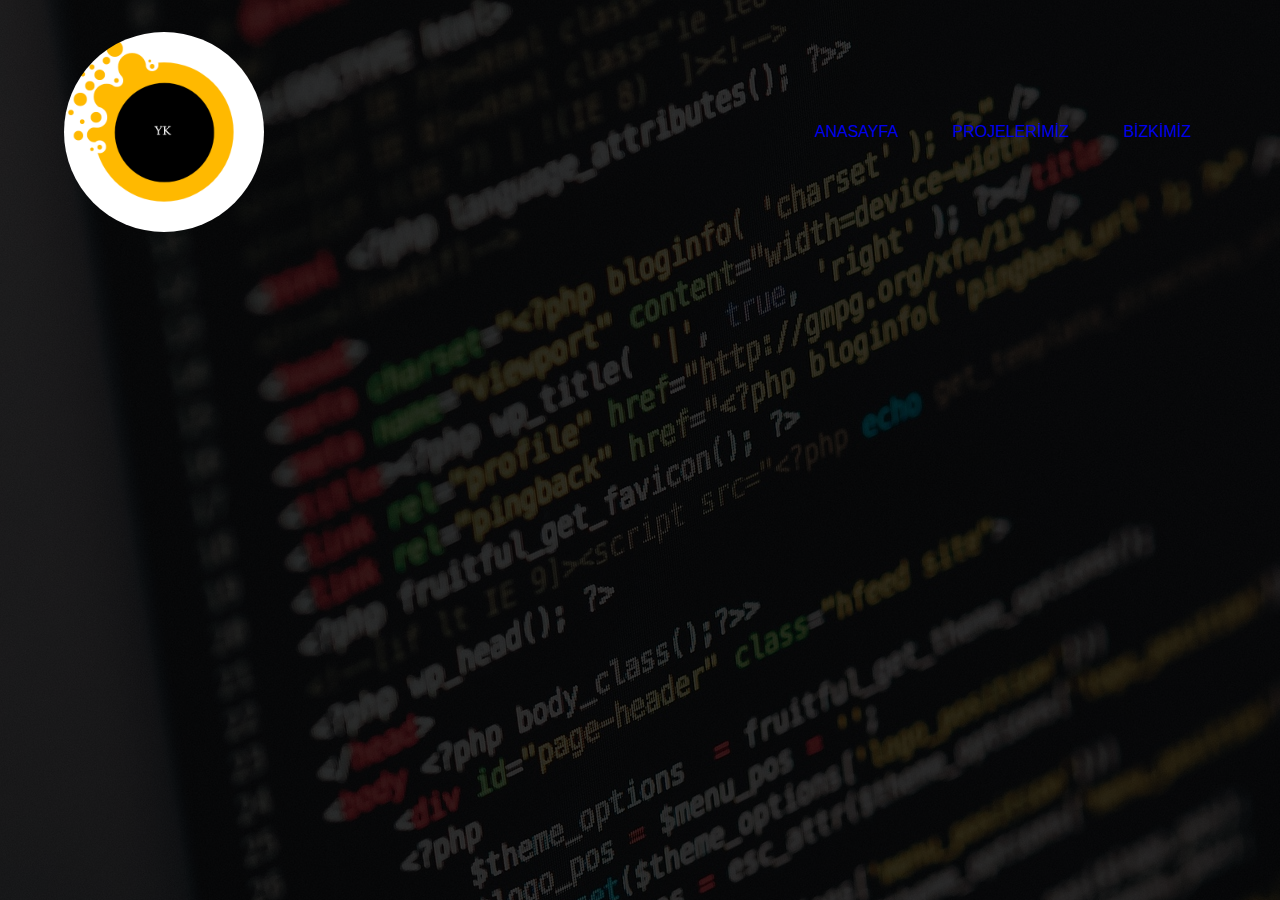
<file: index.html>
<!DOCTYPE html>
<html lang="en">
<head>
	<meta charser="UTF-8">
	<meta name="viewport" content="width=device-width,initial-scale=1.0"
	>
<link rel="stylesheet" href="style.css">
</head>
<body>
<div class="banner">
	<div class="navber">
		<img src="1.png" alt="" class="logo" width="200" height="200">
		<ul>
			<li><a href="#">ANASAYFA</a></li>
            <li><a href="hesaplar.html">PROJELERİMİZ</a></li>
			
			<li><a href="bizkimiz.html">BİZKİMİZ</a></li>
         
		</ul>
	</div>
</file>
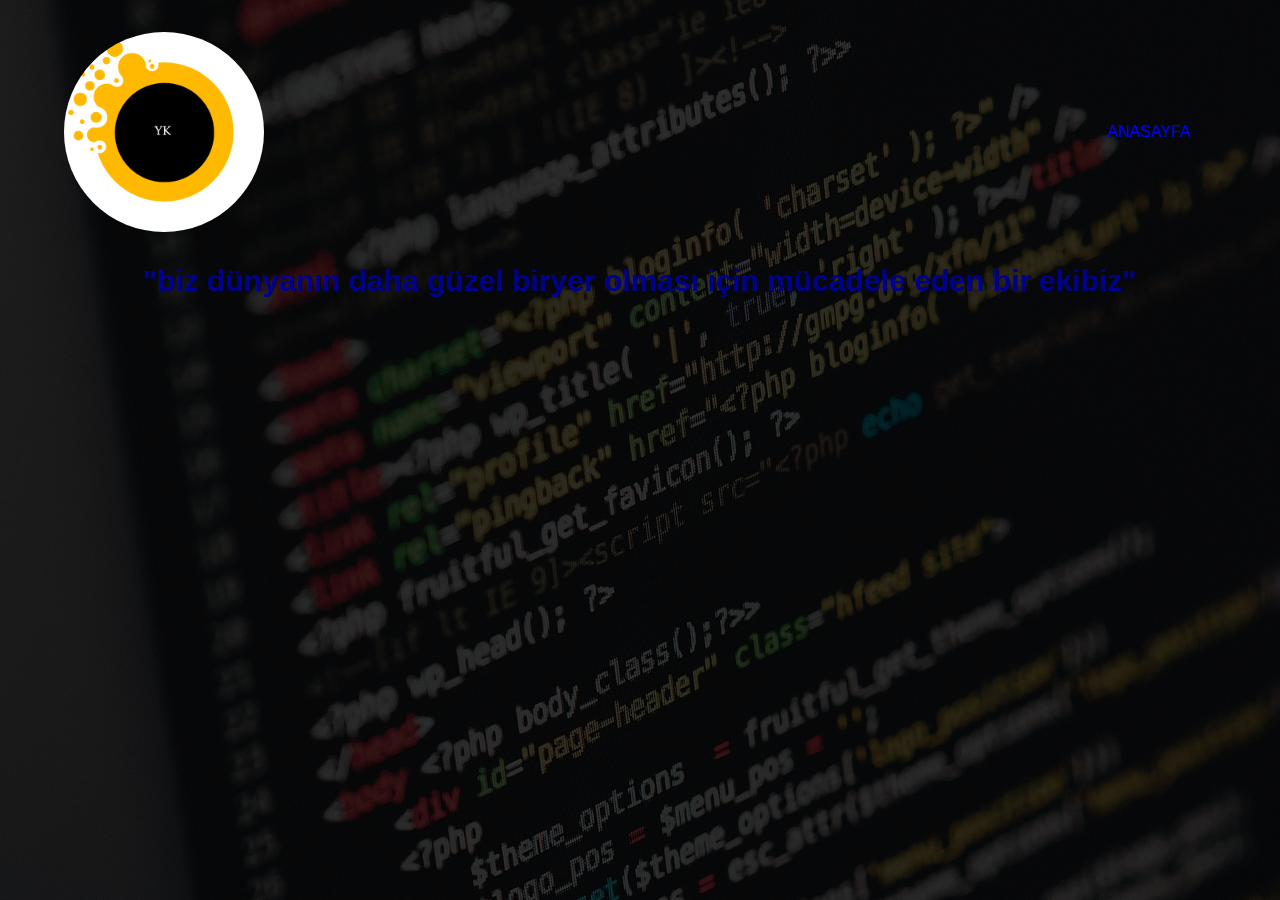
<file: bizkimiz.html>
<!DOCTYPE html>
<html lang="en">
<head>
	<meta charser="UTF-8">
	<meta name="viewport" content="width=device-width,initial-scale=1.0"
	>
<link rel="stylesheet" href="bizkimiz.css">
</head>
<body>
<div class="banner">
	<div class="navber">
		<img src="1.png" alt="" class="logo" width="200" height="200">
		<ul>
			<li><a href="index.html">ANASAYFA</a></li>
			</ul>
	</div>
	<div class="content">
			<h2>"biz dünyanın daha güzel biryer olması için mücadele eden bir ekibiz"</h2>
</file>
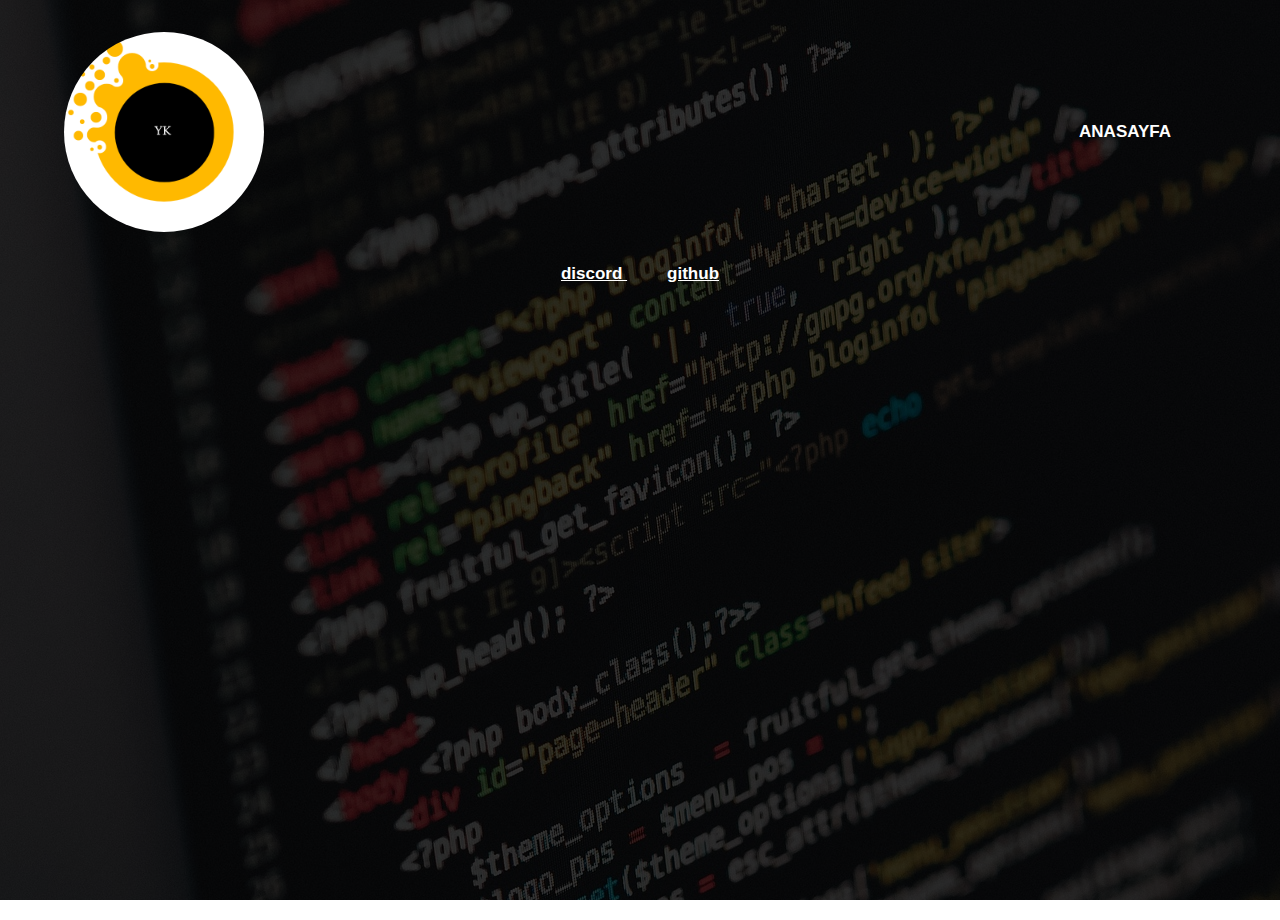
<file: hesaplar.html>
<!DOCTYPE html>
<html lang="en">
<head>
	<meta charser="UTF-8">
	<meta name="viewport" content="width=device-width,initial-scale=1.0"
	>
<link rel="stylesheet" href="hesaplar.css">
</head>
<body>
<div class="banner">
	<div class="navber">
		<img src="1.png" alt="" class="logo" width="200" height="200">
		<ul>
		    <li><a href="index.html">ANASAYFA</a></li>
            
		</ul>
	</div>
	<div class="content">
		
		
		<a href="https://discord.gg/tZUXbXA4kC" target="_blank">
			discord

			<a href="https://github.com/yk3131" target="_blank">
			github
	</div>
		
</div>
</body>
</html>
</file>
<file: style.css>
*{
	padding: 0;
	margin: 0;
	font-family: sans-serif;
}
.banner{
	height: 100vh;
	width: 100%;
	background-image: linear-gradient(rgba(0,0,0,0.8), rgba(0,0,0,0.8)),url(2.png);
}
.navber{
	display: flex;
	width: 90%;
	margin: auto;
	padding: 32px 0;
	align-items: center;
	justify-content: space-between;
}
.logo{
	cursor: pointer;
	border-radius: 50%;
}
.navber ul li{
	list-style-type: none;
	display: inline-block;
	margin: 0 25px;
}
.navber ul li a{
text-decoration: none;
color #fff;
}
.nevber ul li a:hover{
	box-shadow:0 2px red;
}
.content{
	width: 100%;
	position: absolute;
    top 40%
    color: white;
    text-align: center;
}
.content h1{
	font-size: 35px;
	color: white;
}
button{ 
	width: 200px;
	padding: 15px 0;
	border-radius: 35px;
	margin: 20px;
	text-align: center;
	color: white;
	cursor: pointer;
	font-weight: 600;
	background-color: #6166B3;
	font-size: 17px;
}
</file>
<file: bizkimiz.css>
*{
	padding: 0;
	margin: 0;
	font-family: sans-serif;
}
.banner{
	height: 100vh;
	width: 100%;
	background-image: linear-gradient(rgba(0,0,0,0.8), rgba(0,0,0,0.8)),url(2.png);
}
.navber{
	display: flex;
	width: 90%;
	margin: auto;
	padding: 32px 0;
	align-items: center;
	justify-content: space-between;
}
.logo{
	cursor: pointer;
	border-radius: 50%;
}
.navber ul li{
	list-style-type: none;
	display: inline-block;
	margin: 0 25px;
}
.navber ul li a{
text-decoration: none;
color #fff;
}
.nevber ul li a:hover{
	box-shadow:0 2px red;
}
.content{
	width: 100%;
	position: absolute;
    top 40%
    color: white;
    text-align: center;
}
.content h1{
	font-size: 5px;
	color: darkred;
}
button{ 
	width: 200px;
	padding: 15px 0;
	border-radius: 35px;
	margin: 20px;
	text-align: center;
	color: white;
	cursor: pointer;
	font-weight: 600;
	background-color: #6166B3;
	font-size: 17px;
}
.content h2{
	font: sans-serif;
	font-size: 30px;
	color: darkblue;
}
</file>
<file: hesaplar.css>
*{
	padding: 0;
	margin: 0;
	font-family: sans-serif;
}
.banner{
	height: 100vh;
	width: 100%;
	background-image: linear-gradient(rgba(0,0,0,0.8), rgba(0,0,0,0.8)),url(2.png);
}
.navber{
	display: flex;
	width: 90%;
	margin: auto;
	padding: 32px 0;
	align-items: center;
	justify-content: space-between;
}
.logo{
	cursor: pointer;
	border-radius: 50%;
}
.navber ul li{
	list-style-type: none;
	display: inline-block;
	margin: 0 25px;
}
.navber ul li a{
text-decoration: none;
color #fff;
}
.nevber ul li a:hover{
	box-shadow:0 2px red;
}
.content{
	width: 100%;
	position: absolute;
    top 40%
    color: white;
    text-align: center;
}
.content h1{
	font-size: 35px;
	color: white;
}
a{ 
	width: 200px;
	padding: 15px 0;
	border-radius: 35px;
	margin: 20px;
	text-align: center;
	color: white;
	cursor: pointer;
	font-weight: 600;
	font-size: 17px;
}
</file>
